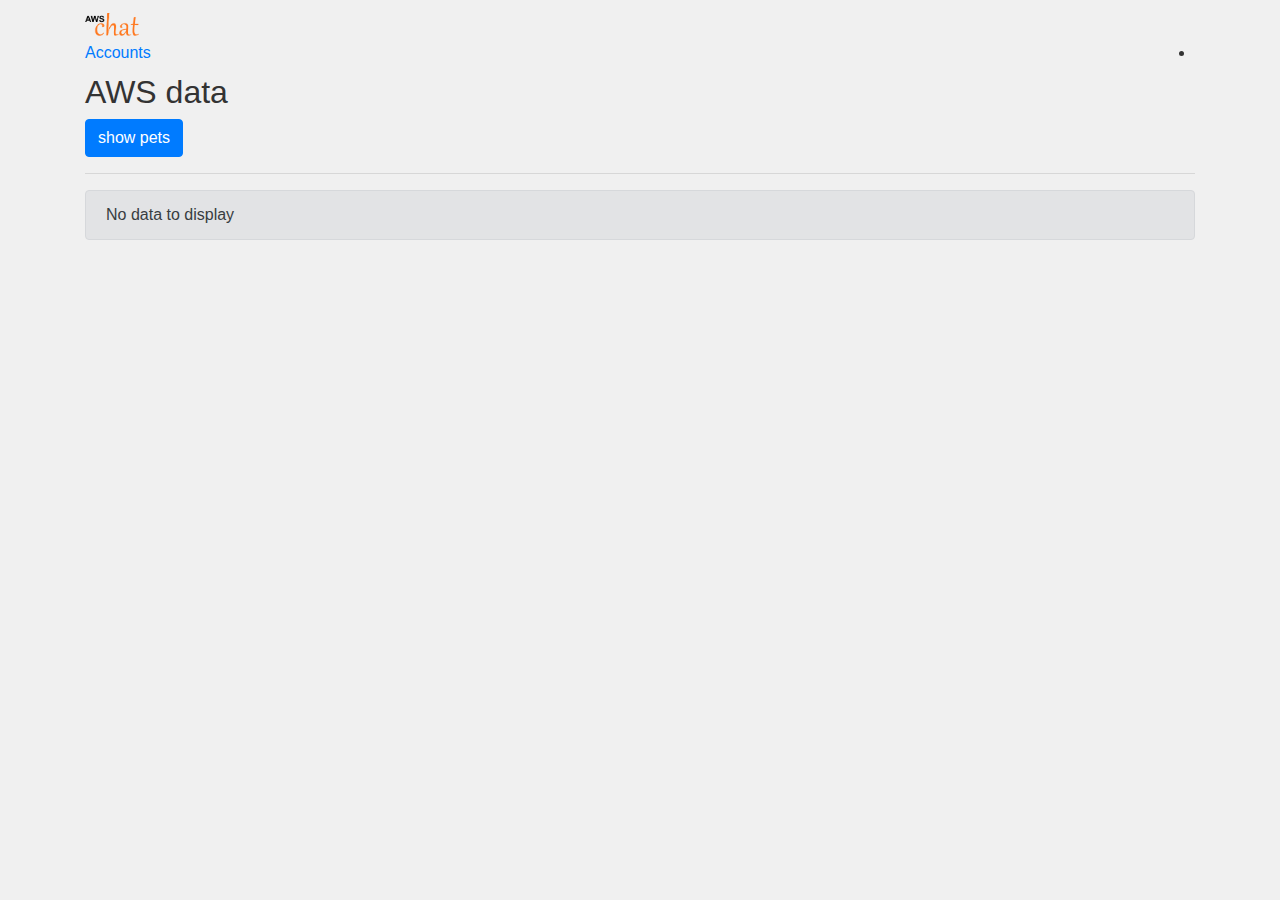
<file: index.html>
<!DOCTYPE html>
<html>
<head>
    <title>AWS chat</title>
    <link rel="favicon" href="chat.ico" >
    <link rel="stylesheet" href="https://stackpath.bootstrapcdn.com/bootstrap/4.3.1/css/bootstrap.min.css" integrity="sha384-ggOyR0iXCbMQv3Xipma34MD+dH/1fQ784/j6cY/iJTQUOhcWr7x9JvoRxT2MZw1T" crossorigin="anonymous">
    <link rel="stylesheet" href="css/main.css"><link>
    <script src="js/main.js"></script>
    <script src="https://code.jquery.com/jquery-3.4.1.min.js"
        integrity="sha256-CSXorXvZcTkaix6Yvo6HppcZGetbYMGWSFlBw8HfCJo="
        crossorigin="anonymous"></script>    
</head>
<body>
    
<nav class="navbar navbar-inverse navbar-fixed-top">
    <div class="container">
        <div class="navbar-header">
            <img src="images/AWS chat.png" class="navbar-brand" height="33px">
        </div>
        <div class=" navbar-collapse">
            <a href="accounts.html">Accounts</a>
        </div>  
        <li></li>
    </div>
</nav>

<div class="container">
    <h2>AWS data</h2>
    <!--div class="container">
        <div class="row">
            <div class="col-sm">
                column 1
            </div>
            <div class="col-sm">
                column 2
            </div>
            <div clas="col-sm">
                column 3
            </div>
        </div>
    </div>-->

    <div>
        <button id="loadDataButton" onclick="loadPets()" class="btn btn-primary">show pets</button>
    </div>

    <div id="errorMessage" class="alert alert-danger" style="display: none; margin-top: 10px"></div>
    
    <hr>

    <div id="dataEmpty" class="alert alert-secondary">No data to display</div>
    <div id="dataTable" style="display: none">          
        <table class="table table-striped table-sm table-hover">
            <thead>
                <tr>
                    <th>ID</th>
                    <th>Type</th>
                    <th>Price</th>
                </tr>
            </thead>
            <tbody>
        
            </tbody>
        </table>
    </div>

</div>

<script>loadPets()</script>

</body>
</html>
</file>
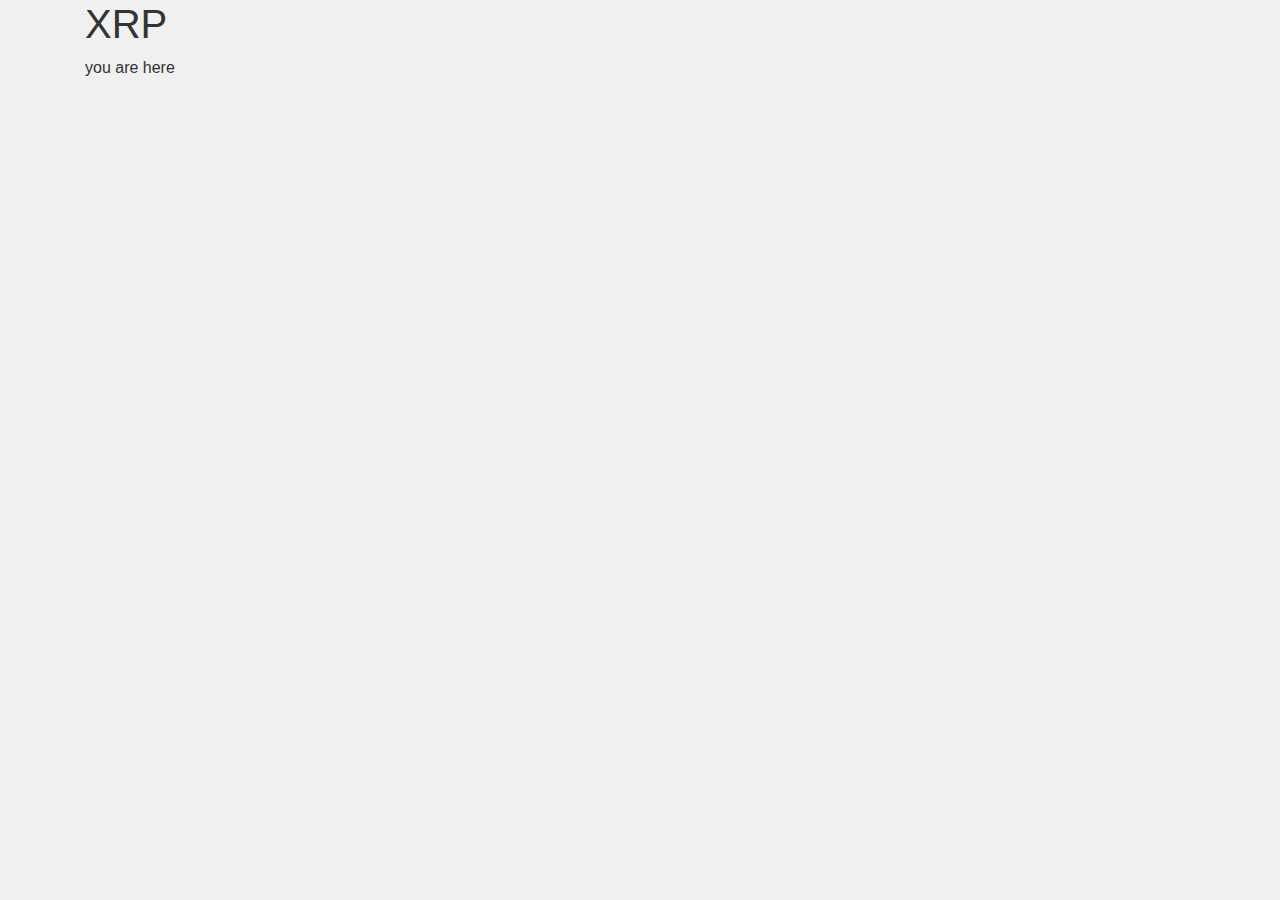
<file: xrp.html>
<!DOCTYPE html>
<html>
<head>
    <title>XRP</title>
    <link rel="favicon" href="chat.ico" >
    <link rel="stylesheet" href="http://stackpath.bootstrapcdn.com/bootstrap/4.3.1/css/bootstrap.min.css" integrity="sha384-ggOyR0iXCbMQv3Xipma34MD+dH/1fQ784/j6cY/iJTQUOhcWr7x9JvoRxT2MZw1T" crossorigin="anonymous">
    <link rel="stylesheet" href="css/main.css"><link>
    <script src="js/main.js"></script>
    <script src="http://code.jquery.com/jquery-3.4.1.min.js"
        integrity="sha256-CSXorXvZcTkaix6Yvo6HppcZGetbYMGWSFlBw8HfCJo="
        crossorigin="anonymous"></script> 
</head>
<body>   
    <div class="container">
        <h1>XRP</h1>
        <div class="panel">
            you are here
            
        </div>

    </div>
</body>

</html>
</file>
<file: css/main.css>
body {

    background-color: #f0f0f0;
    color: #333;
}


tr.deleted {    
    animation: trdeleted .5s;
 }


@keyframes trdeleted {      
    0% { color: gray !important; background-color: rgba(255, 50, 50, .7) !important; }
    50% { color: gray !important; background-color: inherit }   
}
</file>
